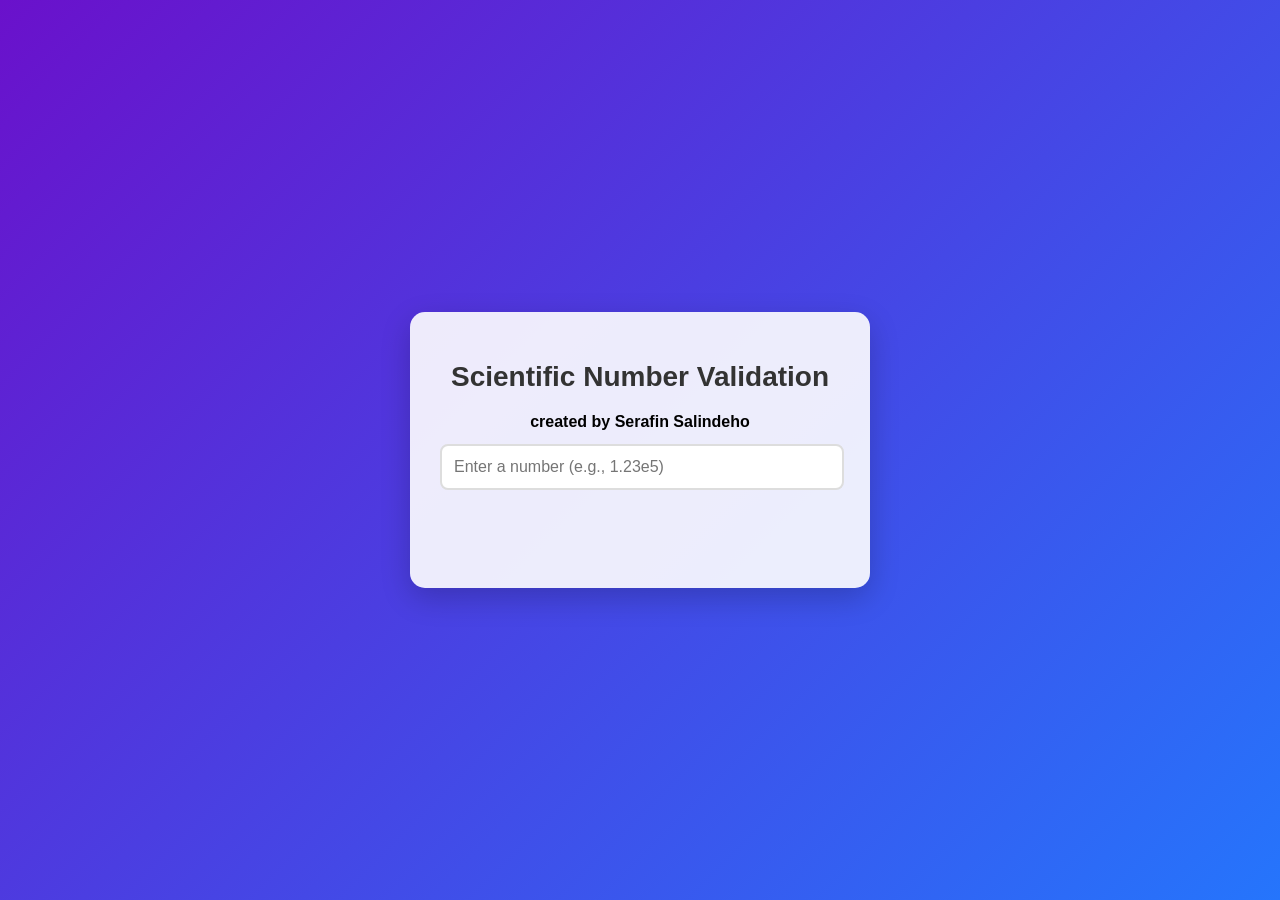
<file: scinum.html>
<!DOCTYPE html>
<html lang="en">
<head>
  <meta charset="UTF-8">
  <meta name="viewport" content="width=device-width, initial-scale=1.0">
  <title>Scientific Number Validation</title>
  <style>
    body {
    font-family: 'Segoe UI', Tahoma, Geneva, Verdana, sans-serif;
    display: flex;
    justify-content: center;
    align-items: center;
    height: 100vh;
    background: linear-gradient(135deg, #6a11cb, #2575fc);
    margin: 0;
    }

    .container {
    text-align: center;
    background-color: rgba(255, 255, 255, 0.9);
    padding: 30px;
    border-radius: 15px;
    box-shadow: 0 10px 30px rgba(0, 0, 0, 0.2);
    max-width: 400px;
    width: 100%;
    }

    h1 {
    font-size: 24px;
    color: #333;
    margin-bottom: 20px;
    }

    input {
    padding: 12px;
    font-size: 16px;
    width: calc(100% - 24px);
    margin-bottom: 20px;
    border: 2px solid #ddd;
    border-radius: 8px;
    outline: none;
    transition: border-color 0.3s ease;
    }

    input:focus {
    border-color: #6a11cb;
    }

    .message {
    font-size: 18px;
    font-weight: bold;
    margin-top: 10px;
    padding: 10px;
    border-radius: 8px;
    opacity: 0;
    transition: opacity 0.3s ease, transform 0.3s ease;
    transform: translateY(-10px);
    }

    .message.show {
    opacity: 1;
    transform: translateY(0);
    }

    .message.success {
    color: #28a745;
    background-color: rgba(40, 167, 69, 0.1);
    }

    .message.error {
    color: #dc3545;
    background-color: rgba(220, 53, 69, 0.1);
    }
  </style>
</head>
<body>
  <div class="container">
    <h1 style="font-size:28px;">Scientific Number Validation</h1>
    <h2 style="font-size:16px;">created by Serafin Salindeho</h2>
    <input type="text" id="numberInput" placeholder="Enter a number (e.g., 1.23e5)">
    <p class="message" id="result"></p>
  </div>

  <script>
    document.getElementById("numberInput").addEventListener("input", function () {
  // Ambil nilai dari input
  const input = document.getElementById("numberInput").value;
  const resultElement = document.getElementById("result");

  // Jika input kosong, hilangkan pesan
  if (input.trim() === "") {
    resultElement.textContent = "";
    resultElement.className = "message";
    return; // Keluar dari fungsi
  }

  // Gunakan regular expression untuk memeriksa apakah input adalah angka ilmiah
  const scientificNumberRegex = /^[-+]?[0-9]*\.?[0-9]+([eE][-+]?[0-9]+)?$/;

  if (scientificNumberRegex.test(input)) {
    resultElement.textContent = "Yes, it is a number";
    resultElement.className = "message success show";
  } else {
    resultElement.textContent = "No, it is not a number";
    resultElement.className = "message error show";
  }
});
  </script>
</body>
</html>
</file>
